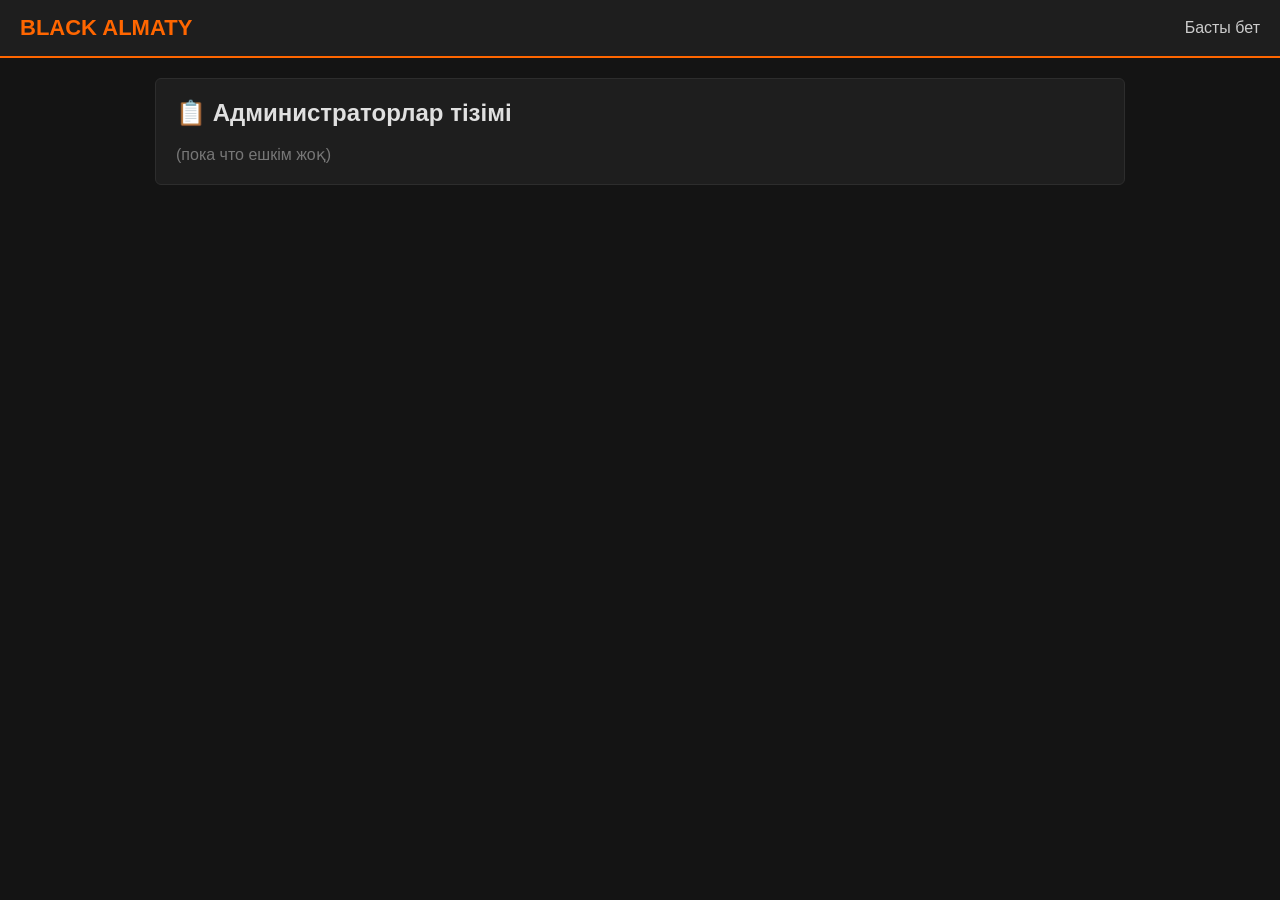
<file: adminlist.html>
<!DOCTYPE html>
<html lang="ru">
<head>
    <meta charset="UTF-8">
    <title>Администраторлар тізімі - BLACK ALMATY</title>
    <link rel="stylesheet" href="style.css">
</head>
<body>
    <header>
        <div class="logo"><a href="index.html">BLACK ALMATY</a></div>
        <nav><a href="index.html">Басты бет</a></nav>
    </header>

    <div class="container">
        <div class="category" style="padding: 20px;">
            <h2>📋 Администраторлар тізімі</h2>
            <br>
            <p style="color: #777;">(пока что ешкім жоқ)</p>
        </div>
    </div>
</body>
</html>
</file>
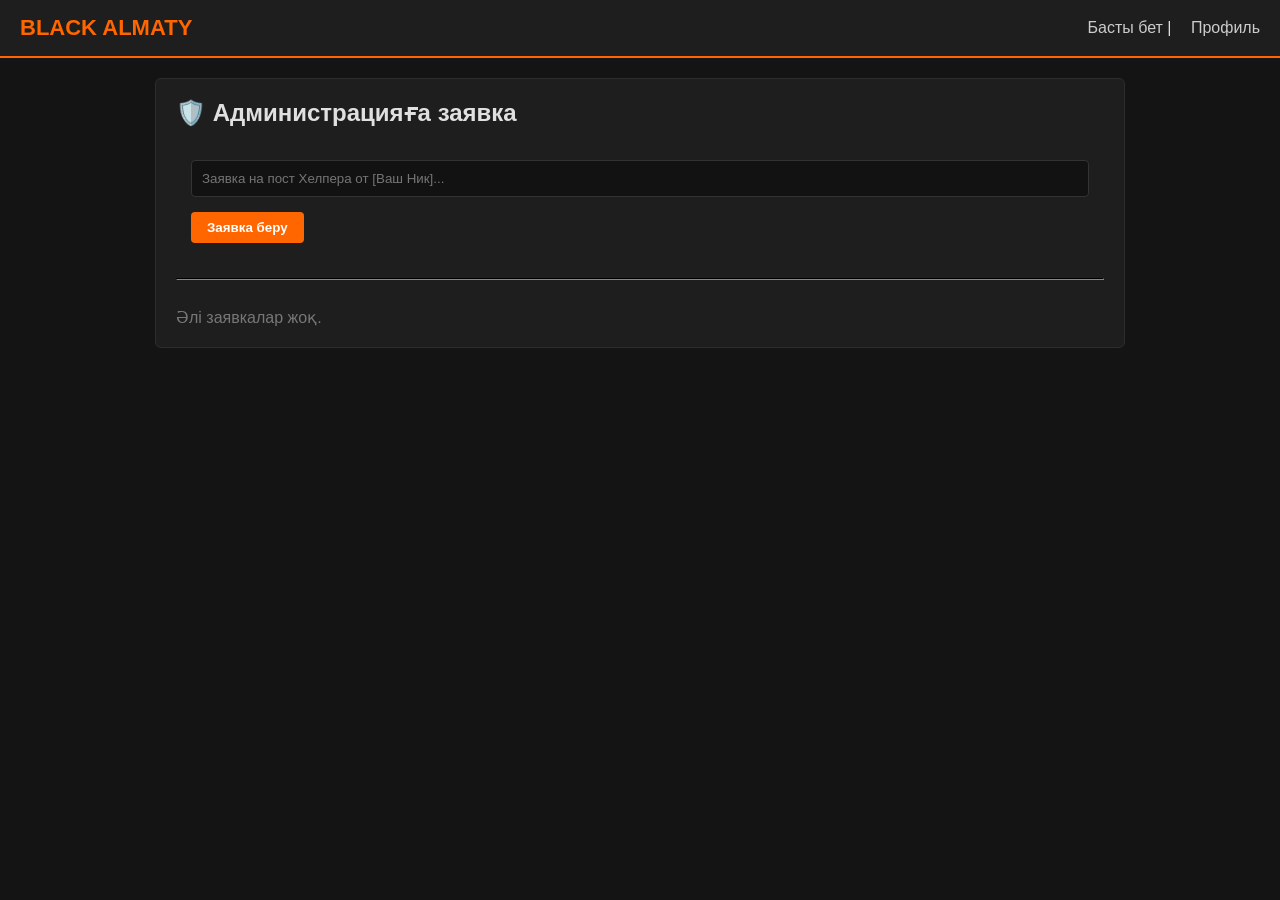
<file: adminszayavka.html>
<!DOCTYPE html>
<html lang="ru">
<head>
    <meta charset="UTF-8">
    <title>Администрацияға заявка - BLACK ALMATY</title>
    <link rel="stylesheet" href="style.css">
</head>
<body>
    <header>
        <div class="logo"><a href="index.html">BLACK ALMATY</a></div>
        <nav><a href="index.html">Басты бет</a> | <a href="profil.html">Профиль</a></nav>
    </header>

    <div class="container">
        <div class="category" style="padding: 20px;">
            <h2>🛡️ Администрацияға заявка</h2>
            <br>
            <div id="createTopicBox" style="background:#1e1e1e; padding:15px; border-radius:5px; margin-bottom:20px;">
                <div class="form-group">
                    <input type="text" id="topicTitleInput" placeholder="Заявка на пост Хелпера от [Ваш Ник]...">
                </div>
                <button class="btn-primary" onclick="createTopicHere()">Заявка беру</button>
            </div>

            <hr style="border-color:#333;"><br>
            <div id="topicsArea"></div>
        </div>
    </div>

    <script src="script.js"></script>
    <script>
        const SECTION_NAME = "adminszayavka";
        const user = getCurrentUser();

        function createTopicHere() {
            const title = document.getElementById('topicTitleInput').value.trim();
            if(!title) return alert("Ақпаратты енгізіңіз!");
            addTopic(SECTION_NAME, title, "Игрок");
        }

        function render() {
            const container = document.getElementById('topicsArea');
            const list = getTopics(SECTION_NAME);

            if(list.length === 0) {
                container.innerHTML = '<p style="color:#777; margin-top:10px;">Әлі заявкалар жоқ.</p>';
                return;
            }

            list.forEach(t => {
                const canClose = user && (ADMIN_HIERARCHY.includes(user.role) || user.isOwner);
                const canDelete = user && user.isOwner;

                let statusClass = t.status === 'Открыто' ? 'status-open' : 'status-closed';

                let html = `
                    <div class="topic-card">
                        <div>
                            <span class="badge ${statusClass}">${t.status}</span>
                            <span class="badge prefix-${t.prefix.replace(/[\s\.\/]/g, '-')}">${t.prefix}</span>
                            <b>${t.title}</b>
                            <div style="font-size:11px; color:#888;">Авторы: ${t.author}</div>
                        </div>
                        <div>
                `;

                if (canClose && t.status === 'Открыто') {
                    html += `<button class="btn-warning" onclick="closeTopic(${t.id})">Жабу</button> `;
                }
                if (canDelete) {
                    html += `<button class="btn-danger" onclick="deleteTopic(${t.id})">Өшіру</button>`;
                }

                html += `</div></div>`;
                container.innerHTML += html;
            });
        }

        render();
    </script>
</body>
</html>
</file>
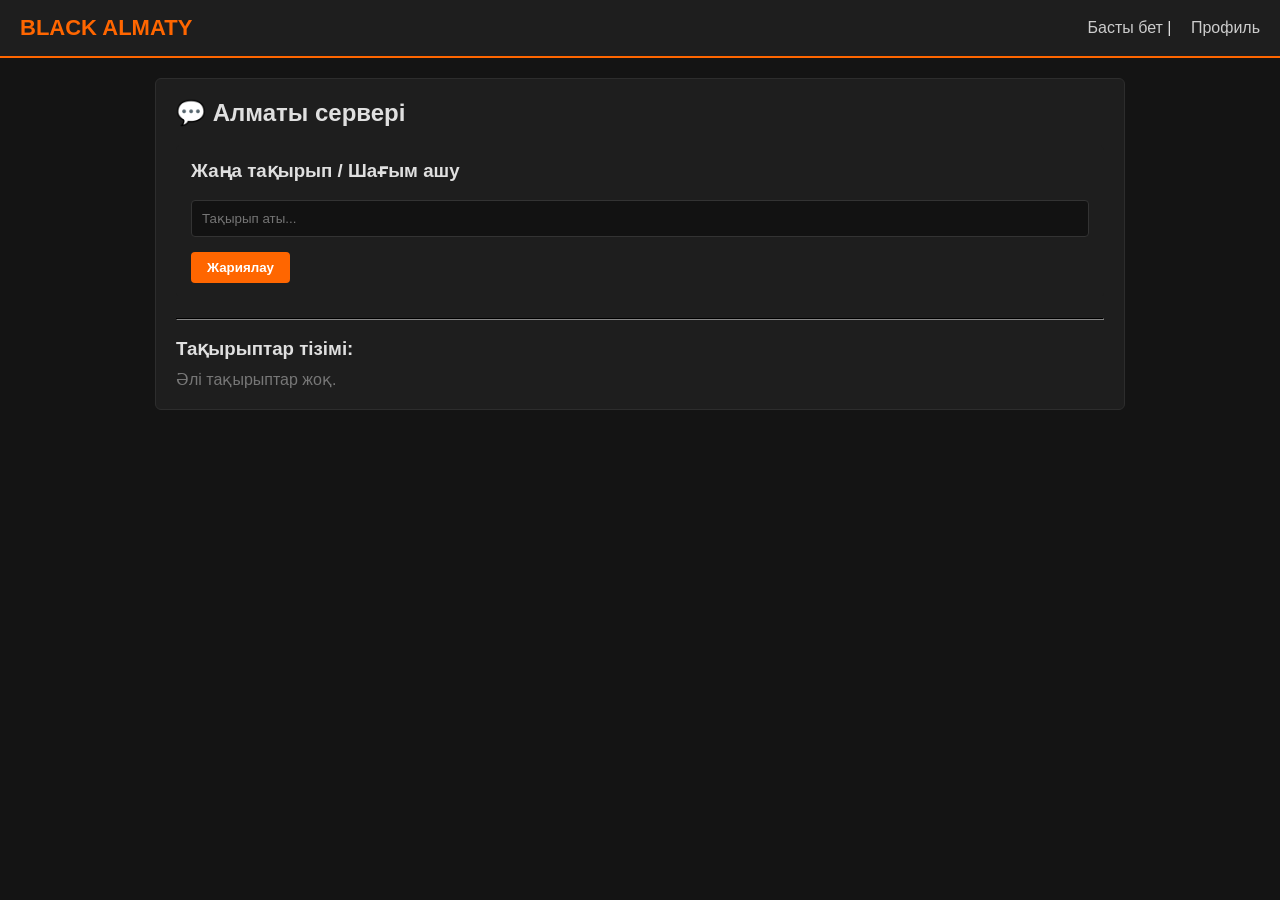
<file: almaty.html>
<!DOCTYPE html>
<html lang="ru">
<head>
    <meta charset="UTF-8">
    <title>Алматы Сервері - BLACK ALMATY</title>
    <link rel="stylesheet" href="style.css">
</head>
<body>
    <header>
        <div class="logo"><a href="index.html">BLACK ALMATY</a></div>
        <nav><a href="index.html">Басты бет</a> | <a href="profil.html">Профиль</a></nav>
    </header>

    <div class="container">
        <div class="category" style="padding: 20px;">
            <h2>💬 Алматы сервері</h2>
            <br>
            
            <div id="createTopicBox" style="background:#1e1e1e; padding:15px; border-radius:5px; margin-bottom:20px;">
                <h3>Жаңа тақырып / Шағым ашу</h3>
                <br>
                <div class="form-group" id="ownerPrefixGroup" style="display:none;">
                    <label>Префикс таңдау:</label>
                    <select id="topicPrefix">
                        <option value="Игрок">Игрок</option>
                        <option value="Мл. Модератор">Мл. Модератор</option>
                        <option value="Модератор">Модератор</option>
                        <option value="Ст. Модератор">Ст. Модератор</option>
                        <option value="Администратор">Администратор</option>
                        <option value="Ст. Администратор">Ст. Администратор</option>
                        <option value="ГС/ЗГС">ГС/ЗГС</option>
                        <option value="Куратор Администраций">Куратор Администраций</option>
                        <option value="Технический Специалист">Технический Специалист</option>
                        <option value="Зам. Главного Администратора">Зам. Главного Администратора</option>
                        <option value="Главный Администратор">Главный Администратор</option>
                        <option value="Зам. Основателя">Зам. Основателя</option>
                        <option value="Основатель">Основатель</option>
                    </select>
                </div>
                <div class="form-group">
                    <input type="text" id="topicTitleInput" placeholder="Тақырып аты...">
                </div>
                <button class="btn-primary" onclick="createTopicHere()">Жариялау</button>
            </div>

            <hr style="border-color:#333;"><br>
            <h3>Тақырыптар тізімі:</h3>
            <div id="topicsArea"></div>
        </div>
    </div>

    <script src="script.js"></script>
    <script>
        const SECTION_NAME = "almaty";
        const user = getCurrentUser();

        if (user && user.isOwner) {
            document.getElementById('ownerPrefixGroup').style.display = 'block';
        }

        function createTopicHere() {
            const title = document.getElementById('topicTitleInput').value.trim();
            const prefix = document.getElementById('topicPrefix') ? document.getElementById('topicPrefix').value : 'Игрок';
            if(!title) return alert("Тақырыпты жазыңыз!");
            addTopic(SECTION_NAME, title, prefix);
        }

        function render() {
            const container = document.getElementById('topicsArea');
            const list = getTopics(SECTION_NAME);

            if(list.length === 0) {
                container.innerHTML = '<p style="color:#777; margin-top:10px;">Әлі тақырыптар жоқ.</p>';
                return;
            }

            list.forEach(t => {
                const canClose = user && (ADMIN_HIERARCHY.includes(user.role) || user.isOwner);
                const canDelete = user && user.isOwner; // Код жазған адам өшіре алады

                let statusClass = t.status === 'Открыто' ? 'status-open' : 'status-closed';

                let html = `
                    <div class="topic-card">
                        <div>
                            <span class="badge ${statusClass}">${t.status}</span>
                            <span class="badge prefix-${t.prefix.replace(/[\s\.\/]/g, '-')}">${t.prefix}</span>
                            <b>${t.title}</b>
                            <div style="font-size:11px; color:#888;">Авторы: ${t.author}</div>
                        </div>
                        <div>
                `;

                if (canClose && t.status === 'Открыто') {
                    html += `<button class="btn-warning" onclick="closeTopic(${t.id})">Жабу</button> `;
                }
                if (canDelete) {
                    html += `<button class="btn-danger" onclick="deleteTopic(${t.id})">Өшіру</button>`;
                }

                html += `</div></div>`;
                container.innerHTML += html;
            });
        }

        render();
    </script>
</body>
</html>
</file>
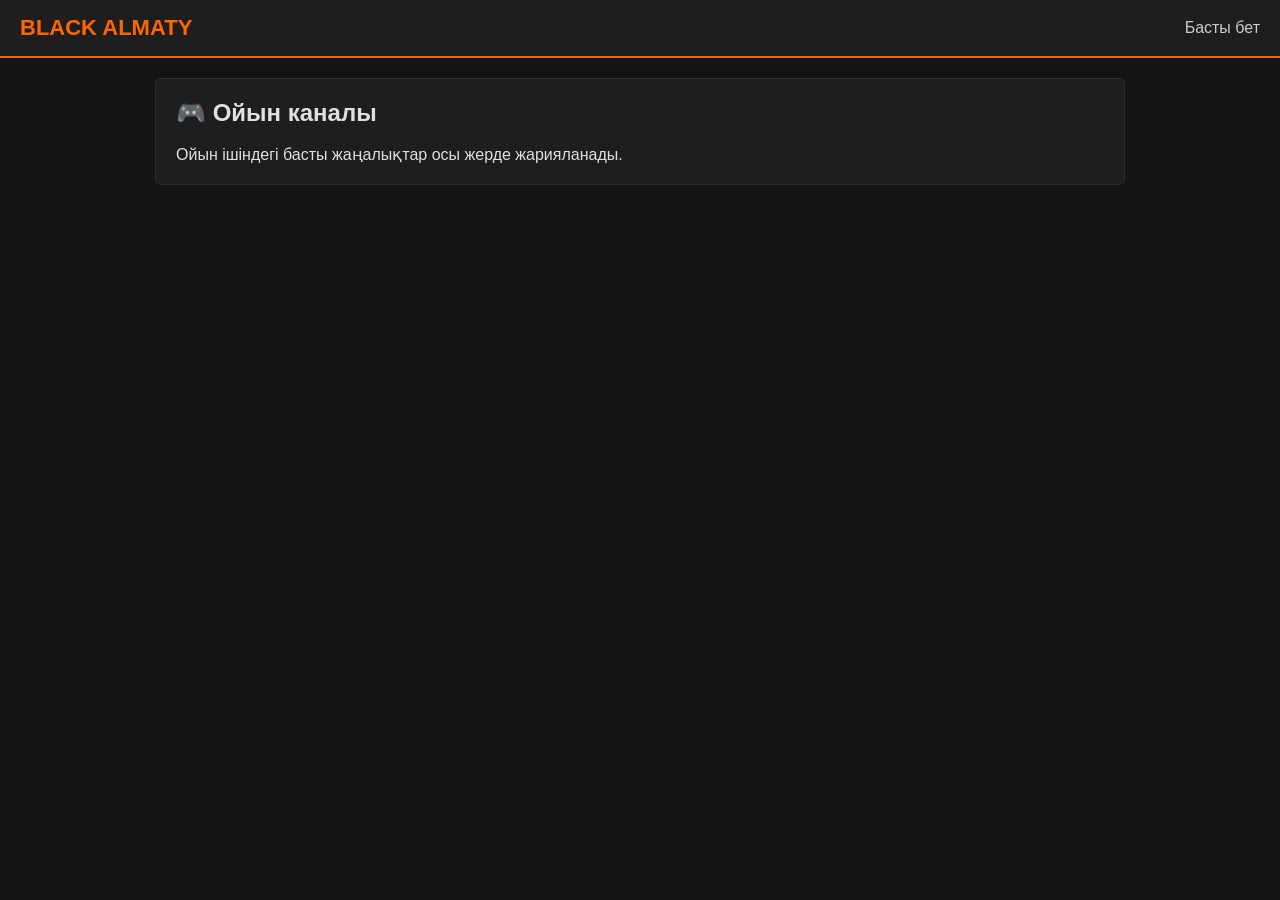
<file: gamechannel.html>
<!DOCTYPE html>
<html lang="ru">
<head>
    <meta charset="UTF-8">
    <title>Ойын каналы - BLACK ALMATY</title>
    <link rel="stylesheet" href="style.css">
</head>
<body>
    <header>
        <div class="logo"><a href="index.html">BLACK ALMATY</a></div>
        <nav><a href="index.html">Басты бет</a></nav>
    </header>

    <div class="container">
        <div class="category" style="padding: 20px;">
            <h2>🎮 Ойын каналы</h2>
            <br>
            <p>Ойын ішіндегі басты жаңалықтар осы жерде жарияланады.</p>
        </div>
    </div>
</body>
</html>
</file>
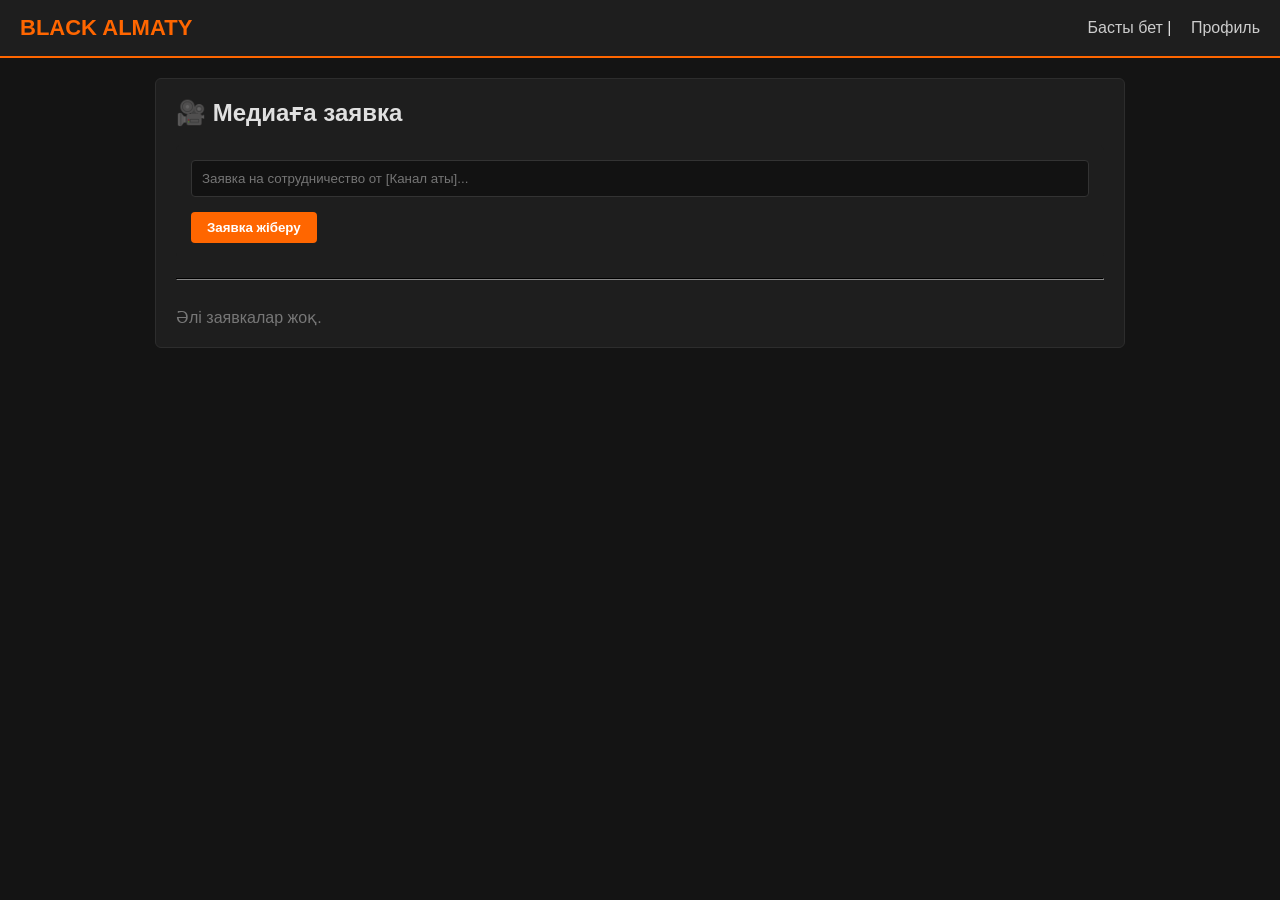
<file: media.html>
<!DOCTYPE html>
<html lang="ru">
<head>
    <meta charset="UTF-8">
    <title>Медиаға заявка - BLACK ALMATY</title>
    <link rel="stylesheet" href="style.css">
</head>
<body>
    <header>
        <div class="logo"><a href="index.html">BLACK ALMATY</a></div>
        <nav><a href="index.html">Басты бет</a> | <a href="profil.html">Профиль</a></nav>
    </header>

    <div class="container">
        <div class="category" style="padding: 20px;">
            <h2>🎥 Медиаға заявка</h2>
            <br>
            <div id="createTopicBox" style="background:#1e1e1e; padding:15px; border-radius:5px; margin-bottom:20px;">
                <div class="form-group">
                    <input type="text" id="topicTitleInput" placeholder="Заявка на сотрудничество от [Канал аты]...">
                </div>
                <button class="btn-primary" onclick="createTopicHere()">Заявка жіберу</button>
            </div>

            <hr style="border-color:#333;"><br>
            <div id="topicsArea"></div>
        </div>
    </div>

    <script src="script.js"></script>
    <script>
        const SECTION_NAME = "media";
        const user = getCurrentUser();

        function createTopicHere() {
            const title = document.getElementById('topicTitleInput').value.trim();
            if(!title) return alert("Ақпаратты енгізіңіз!");
            addTopic(SECTION_NAME, title, "Игрок");
        }

        function render() {
            const container = document.getElementById('topicsArea');
            const list = getTopics(SECTION_NAME);

            if(list.length === 0) {
                container.innerHTML = '<p style="color:#777; margin-top:10px;">Әлі заявкалар жоқ.</p>';
                return;
            }

            list.forEach(t => {
                const canClose = user && (ADMIN_HIERARCHY.includes(user.role) || user.isOwner);
                const canDelete = user && user.isOwner;

                let statusClass = t.status === 'Открыто' ? 'status-open' : 'status-closed';

                let html = `
                    <div class="topic-card">
                        <div>
                            <span class="badge ${statusClass}">${t.status}</span>
                            <span class="badge prefix-${t.prefix.replace(/[\s\.\/]/g, '-')}">${t.prefix}</span>
                            <b>${t.title}</b>
                            <div style="font-size:11px; color:#888;">Авторы: ${t.author}</div>
                        </div>
                        <div>
                `;

                if (canClose && t.status === 'Открыто') {
                    html += `<button class="btn-warning" onclick="closeTopic(${t.id})">Жабу</button> `;
                }
                if (canDelete) {
                    html += `<button class="btn-danger" onclick="deleteTopic(${t.id})">Өшіру</button>`;
                }

                html += `</div></div>`;
                container.innerHTML += html;
            });
        }

        render();
    </script>
</body>
</html>
</file>
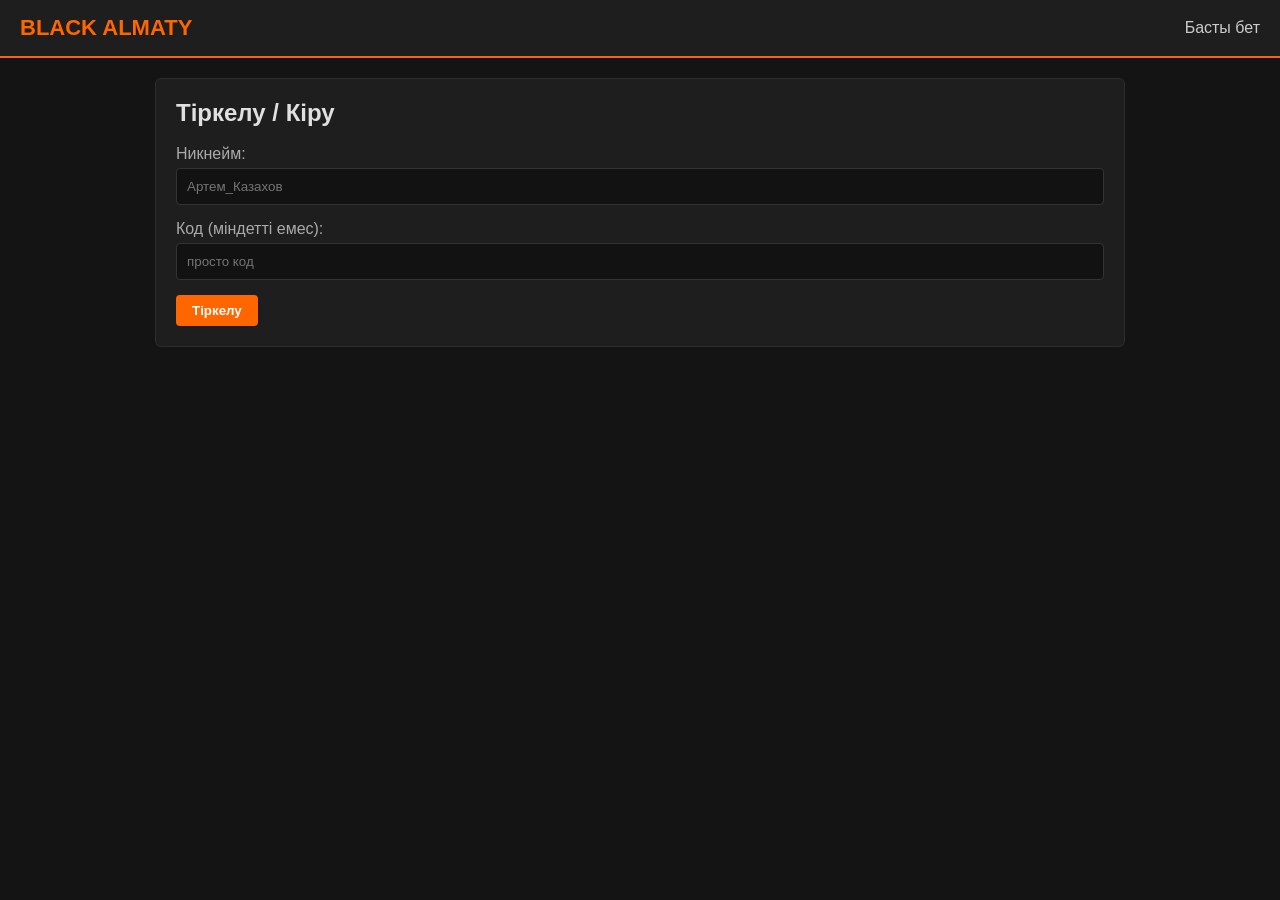
<file: profil.html>
<!DOCTYPE html>
<html lang="ru">
<head>
    <meta charset="UTF-8">
    <title>Профиль - BLACK ALMATY</title>
    <link rel="stylesheet" href="style.css">
</head>
<body>
    <header>
        <div class="logo"><a href="index.html">BLACK ALMATY</a></div>
        <nav><a href="index.html">Басты бет</a></nav>
    </header>

    <div class="container">
        <div class="category" style="padding: 20px;">
            <div id="authSection">
                <h2>Тіркелу / Кіру</h2>
                <br>
                <div class="form-group">
                    <label>Никнейм:</label>
                    <input type="text" id="regName" placeholder="Артем_Казахов">
                </div>
                <div class="form-group">
                    <label>Код (міндетті емес):</label>
                    <input type="text" id="regCode" placeholder="просто код">
                </div>
                <button class="btn-primary" onclick="submitReg()">Тіркелу</button>
            </div>

            <div id="profileSection" style="display:none;">
                <h2>Пайдаланушы кабинеті</h2>
                <br>
                <p>Никнейм: <b id="profName"></b></p>
                <p>Статус: <span id="profRole" class="badge"></span></p>
                <br>
                <button class="btn-danger" onclick="logout()">Шығу</button>
            </div>
        </div>
    </div>

    <script src="script.js"></script>
    <script>
        const user = getCurrentUser();
        if (user) {
            document.getElementById('authSection').style.display = 'none';
            document.getElementById('profileSection').style.display = 'block';
            document.getElementById('profName').innerText = user.name;
            
            const badge = document.getElementById('profRole');
            badge.innerText = user.role;
            badge.className = 'badge prefix-' + user.role.replace(/[\s\.\/]/g, '-');
        }

        function submitReg() {
            const name = document.getElementById('regName').value.trim();
            const code = document.getElementById('regCode').value.trim();
            if(!name) return alert('Ник жазыңыз!');
            registerUser(name, code);
        }
    </script>
</body>
</html>
</file>
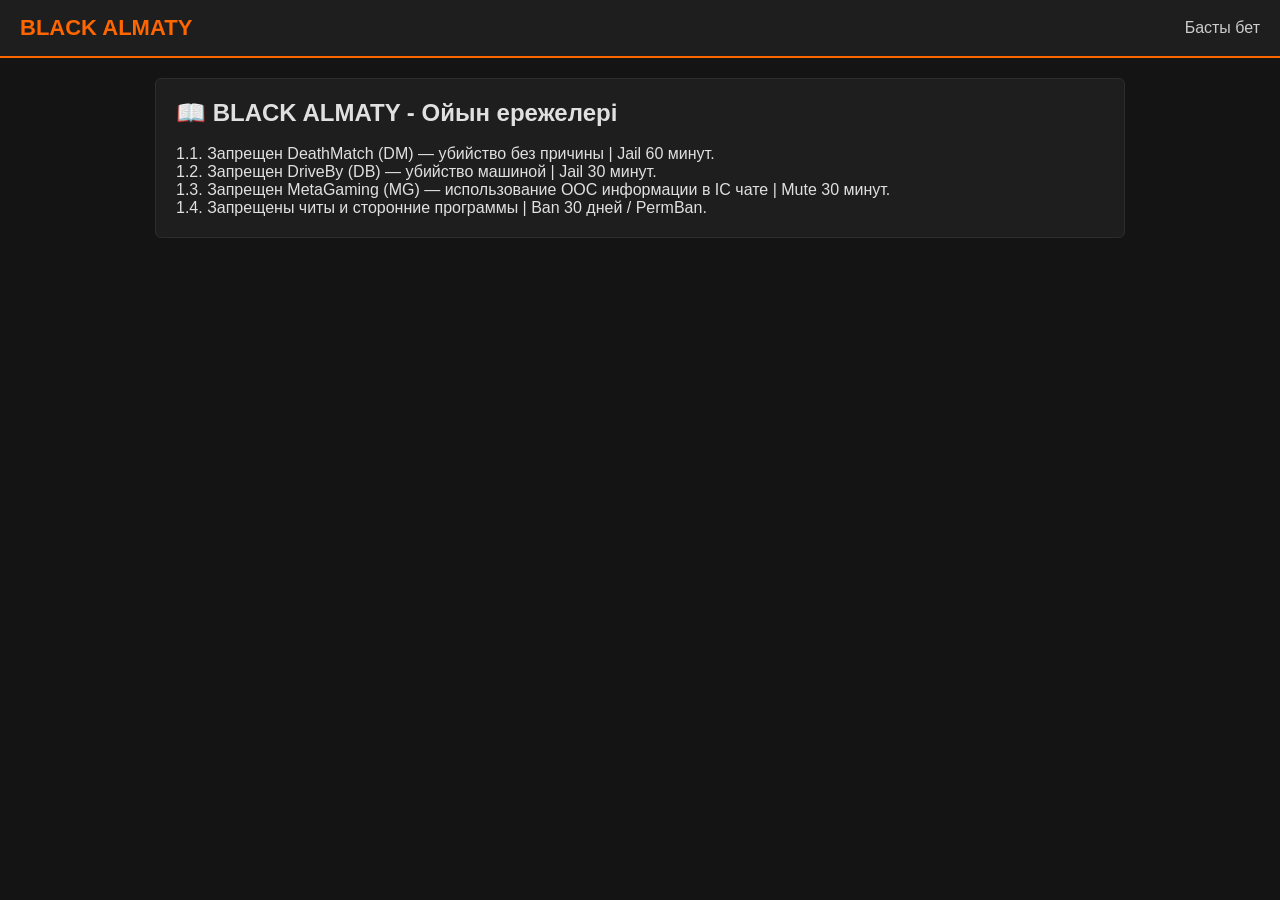
<file: rules.html>
<!DOCTYPE html>
<html lang="ru">
<head>
    <meta charset="UTF-8">
    <title>Ойын ережелері - BLACK ALMATY</title>
    <link rel="stylesheet" href="style.css">
</head>
<body>
    <header>
        <div class="logo"><a href="index.html">BLACK ALMATY</a></div>
        <nav><a href="index.html">Басты бет</a></nav>
    </header>

    <div class="container">
        <div class="category" style="padding: 20px;">
            <h2>📖 BLACK ALMATY - Ойын ережелері</h2>
            <br>
            <p>1.1. Запрещен DeathMatch (DM) — убийство без причины | Jail 60 минут.</p>
            <p>1.2. Запрещен DriveBy (DB) — убийство машиной | Jail 30 минут.</p>
            <p>1.3. Запрещен MetaGaming (MG) — использование OOC информации в IC чате | Mute 30 минут.</p>
            <p>1.4. Запрещены читы и сторонние программы | Ban 30 дней / PermBan.</p>
        </div>
    </div>
</body>
</html>
</file>
<file: style.css>
* {
    margin: 0;
    padding: 0;
    box-sizing: border-box;
    font-family: 'Segoe UI', Roboto, sans-serif;
}

body {
    background-color: #141414;
    color: #e0e0e0;
}

header {
    background-color: #1e1e1e;
    padding: 15px 20px;
    display: flex;
    justify-content: space-between;
    align-items: center;
    border-bottom: 2px solid #ff6600;
}

.logo a {
    font-size: 22px;
    font-weight: bold;
    color: #ff6600;
    text-decoration: none;
    text-transform: uppercase;
}

nav a {
    color: #ccc;
    text-decoration: none;
    margin-left: 15px;
    font-weight: 500;
}

nav a:hover {
    color: #ff6600;
}

.container {
    max-width: 1000px;
    margin: 20px auto;
    padding: 0 15px;
}

.category {
    background-color: #1e1e1e;
    border-radius: 6px;
    margin-bottom: 20px;
    border: 1px solid #2d2d2d;
    overflow: hidden;
}

.category-header {
    background-color: #252525;
    padding: 12px 20px;
    font-size: 16px;
    font-weight: bold;
    color: #ff6600;
    border-bottom: 1px solid #333;
}

.forum-item {
    padding: 15px 20px;
    border-bottom: 1px solid #2a2a2a;
    display: flex;
    justify-content: space-between;
    align-items: center;
}

.forum-item a {
    color: #ffffff;
    text-decoration: none;
    font-size: 16px;
    font-weight: 600;
}

.forum-item a:hover {
    color: #ff6600;
}

.forum-desc {
    font-size: 12px;
    color: #888;
    margin-top: 4px;
}

.btn-primary {
    background-color: #ff6600;
    color: white;
    border: none;
    padding: 8px 16px;
    border-radius: 4px;
    cursor: pointer;
    font-weight: bold;
    text-decoration: none;
    display: inline-block;
}

.btn-danger { background-color: #dc3545; color: white; border: none; padding: 4px 8px; border-radius: 3px; cursor: pointer; }
.btn-warning { background-color: #ffc107; color: black; border: none; padding: 4px 8px; border-radius: 3px; cursor: pointer; }

/* Блек Раша Префикстері */
.badge {
    padding: 3px 8px;
    border-radius: 3px;
    font-size: 11px;
    font-weight: bold;
    color: #fff;
    display: inline-block;
    margin-right: 5px;
}

.prefix-Игрок { background-color: #777; }
.prefix-Мл-Модератор { background-color: #28a745; }
.prefix-Модератор { background-color: #20c997; }
.prefix-Ст-Модератор { background-color: #17a2b8; }
.prefix-Администратор { background-color: #007bff; }
.prefix-Ст-Администратор { background-color: #6610f2; }
.prefix-ГС-ЗГС { background-color: #e83e8c; }
.prefix-Куратор-Администраций { background-color: #fd7e14; }
.prefix-Технический-Специалист { background-color: #ffc107; color: #000; }
.prefix-Зам-Главного-Администратора { background-color: #dc3545; }
.prefix-Главный-Администратор { background-color: #b21f2d; }
.prefix-Зам-Основателя { background-color: #ff4500; }
.prefix-Основатель { background-color: #ff0000; box-shadow: 0 0 5px #ff0000; }

.status-open { background-color: #28a745; }
.status-closed { background-color: #dc3545; }

.topic-card {
    background-color: #252525;
    padding: 12px 15px;
    border-radius: 4px;
    margin-top: 10px;
    display: flex;
    justify-content: space-between;
    align-items: center;
}

.form-group {
    margin-bottom: 15px;
}

.form-group label {
    display: block;
    margin-bottom: 5px;
    color: #aaa;
}

.form-group input, .form-group select, .form-group textarea {
    width: 100%;
    padding: 10px;
    background-color: #121212;
    border: 1px solid #333;
    color: #fff;
    border-radius: 4px;
}
</file>
